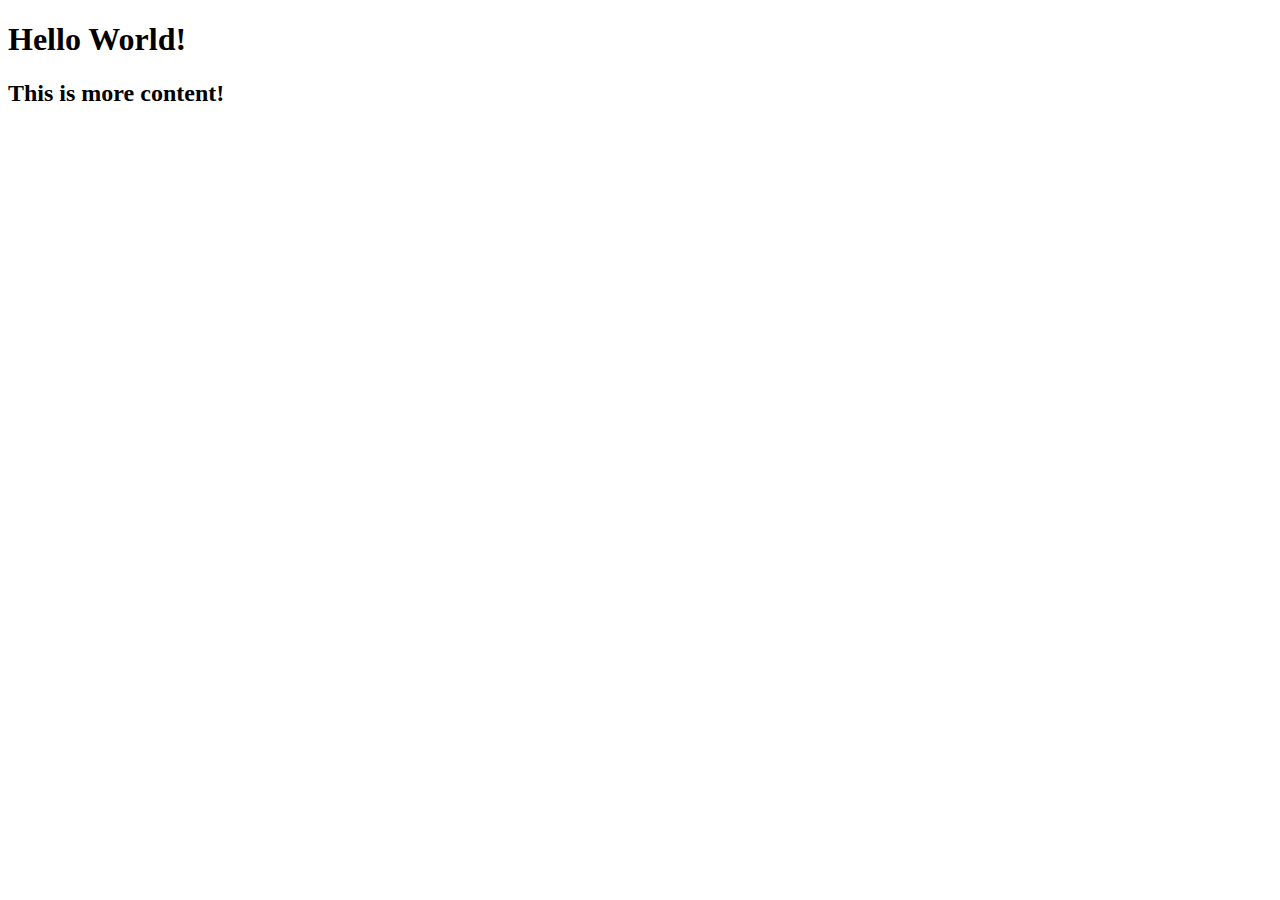
<file: index.html>
<!DOCTYPE html>
<html lang="en">
<head>
    <meta charset="UTF-8">
    <meta http-equiv="X-UA-Compatible" content="IE=edge">
    <meta name="viewport" content="width=device-width, initial-scale=1.0">
    <title>HTML</title>
</head>
<body>
    <h1>Hello World!</h1>
    <h2>This is more content!</h2>
</body>
</html>
</file>
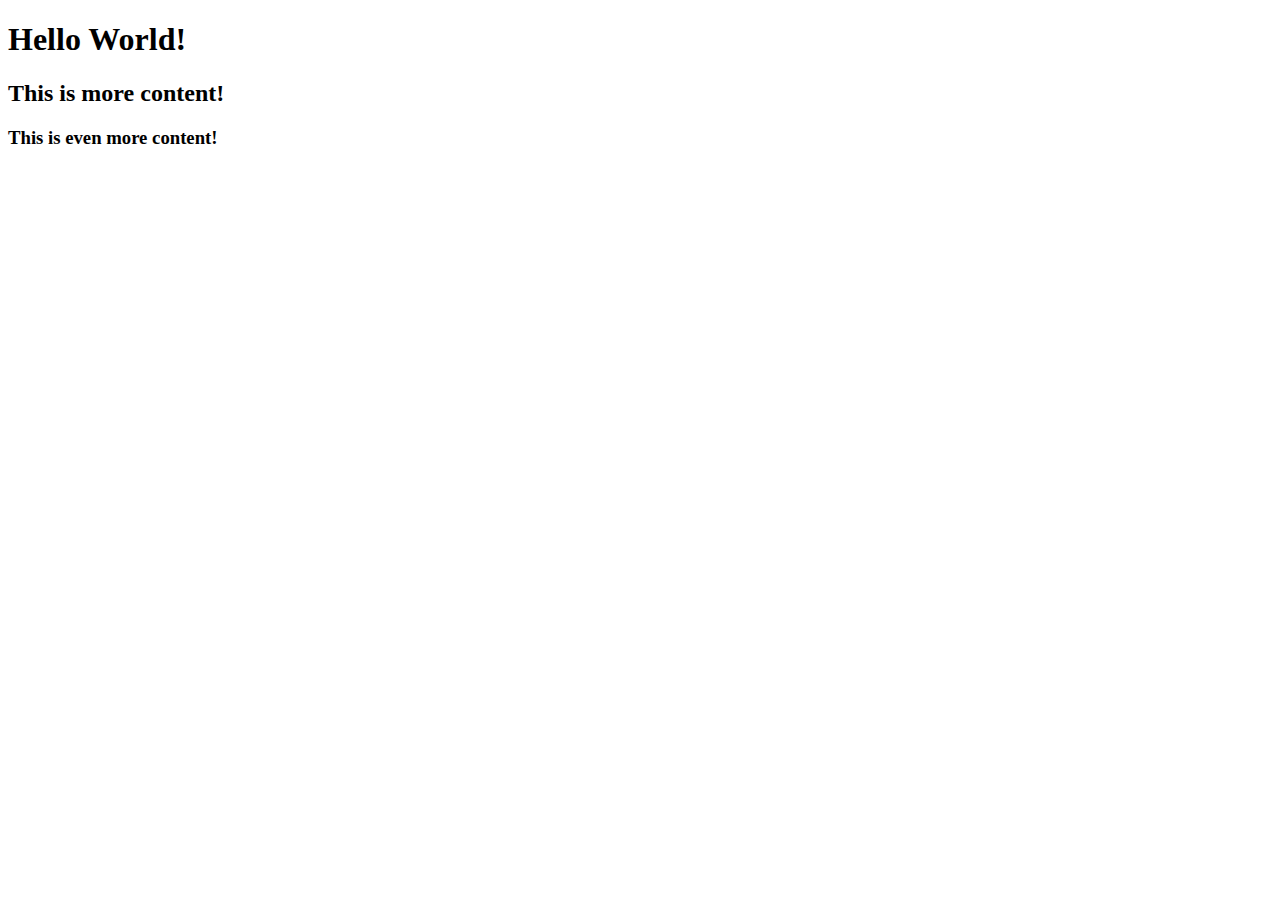
<file: site/index.html>
<!DOCTYPE html>
<html lang="en">
<head>
    <meta charset="UTF-8">
    <meta http-equiv="X-UA-Compatible" content="IE=edge">
    <meta name="viewport" content="width=device-width, initial-scale=1.0">
    <title>HTML</title>
</head>
<body>
    <h1>Hello World!</h1>
    <h2>This is more content!</h2>
    <h3>This is even more content!</h3>
</body>
</html>
</file>
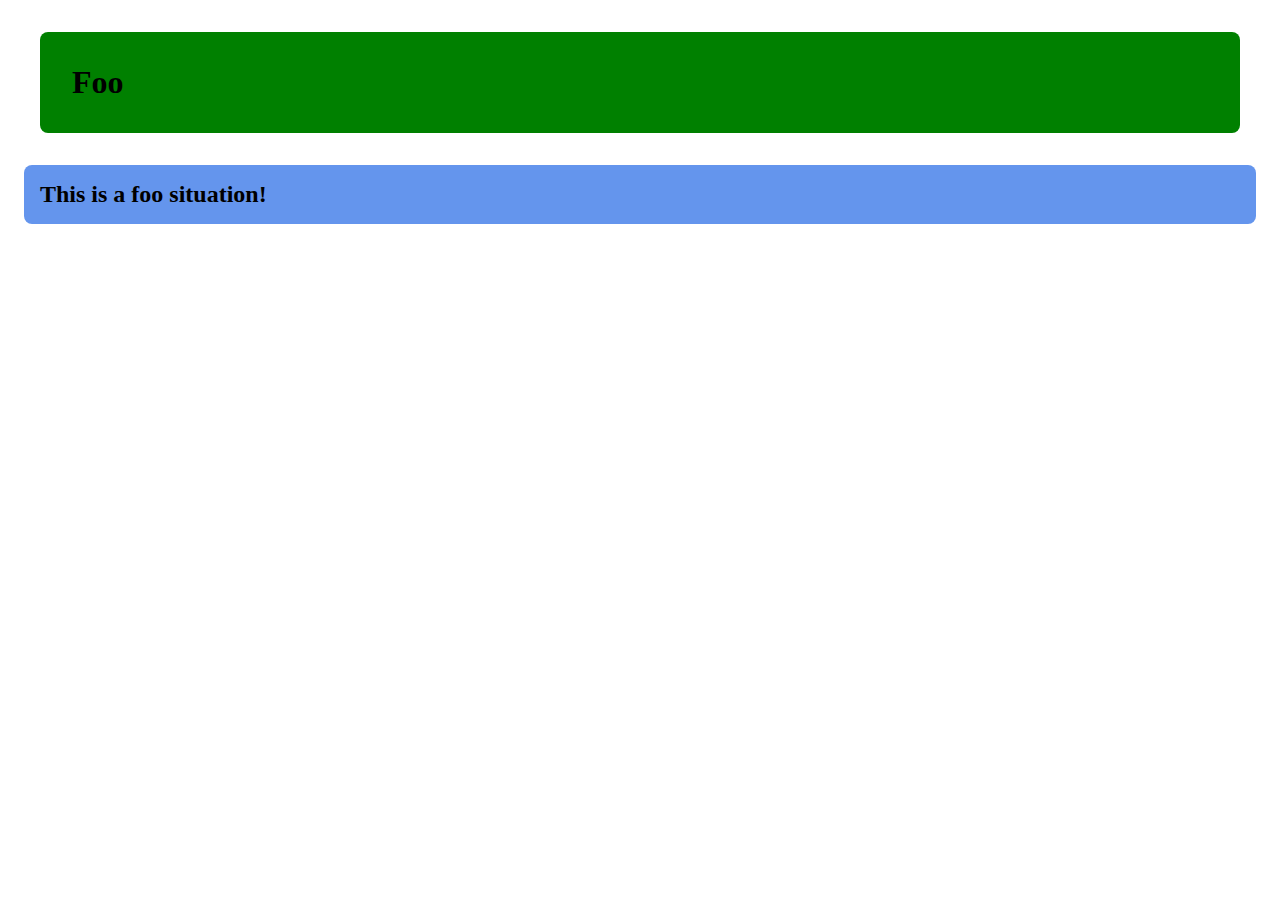
<file: site/foo.html>
<!DOCTYPE html>
<html lang="en">
<head>
    <meta charset="UTF-8">
    <meta http-equiv="X-UA-Compatible" content="IE=edge">
    <meta name="viewport" content="width=device-width, initial-scale=1.0">
    <link rel="stylesheet" href="./style.css">
    <title>HTML</title>
</head>
<body>
    <h1>Foo</h1>
    <h2>This is a foo situation!</h2>
</body>
</html>
</file>
<file: site/style.css>
h1{

    background-color: green;
    border-radius: 8px;
    padding: 2rem;
    margin: 2rem;
}

h2{

    background-color: cornflowerblue;
    border-radius: 8px;
    padding: 1rem;
    margin: 1rem;
}

h3{

    background-color: orangered;
    border-radius: 8px;
    padding: .5rem;
    margin: .5rem;
}
</file>
